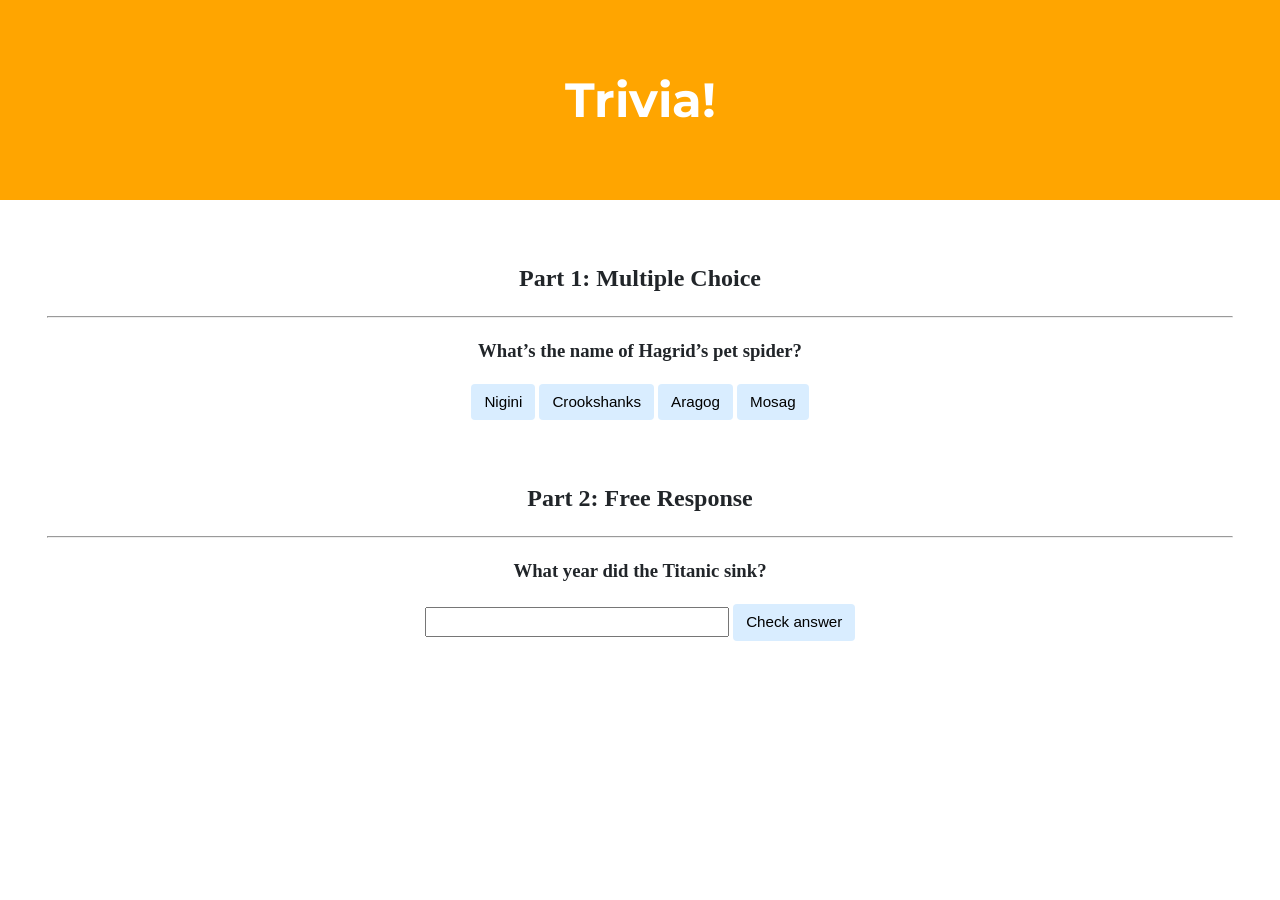
<file: trivia/index.html>
<!DOCTYPE html>

<html lang="en">
    <head>
        <link href="https://fonts.googleapis.com/css2?family=Montserrat:wght@500&display=swap" rel="stylesheet">
        <link href="style.css" rel="stylesheet">
        <title>Trivia!</title>
        <script>
                document.addEventListener('DOMContentLoaded', function(){

                    let correct = document.querySelector('.correct');
                    correct.addEventListener('click', function(){
                        correct.style.backgroundColor = 'green';
                        document.querySelector('#feedback').innerHTML = 'Correct!';
                    });

                    let incorrects= document.querySelectorAll('.incorrect');
                    for (let i = 0; i < incorrects.length; i++)
                    {
                        incorrects[i].addEventListener('click', function(){
                            incorrects[i].style.backgroundColor = 'red';
                            document.querySelector('#feedback').innerHTML = 'Incorrect!';
                        });
                    }

                    document.querySelector('#check').addEventListener('click', function(){
                        let input = document.querySelector('input');
                        if (input.value == '1912'){
                            input.style.backgroundColor = 'green';
                            document.querySelector('#result').innerHTML = 'Correct!';
                        } else {
                            input.style.backgroundColor = 'red';
                            document.querySelector('#result').innerHTML = 'Incorrect'
                        }
                    })
                });

        </script>
    </head>
    <body class="center-text">
        <div class="header">
            <h1>Trivia!</h1>
        </div>

        <div class="container">
            <div class="section">
                <h2>Part 1: Multiple Choice </h2>
                <hr>
                <h3>What’s the name of Hagrid’s pet spider?</h3>
                <button class ="incorrect">Nigini</button>
                <button class ="incorrect">Crookshanks</button>
                <button class ="correct">Aragog</button>
                <button class ="incorrect">Mosag</button>

                <p id="feedback"></p>


            </div>

            <div class="section">
                <h2>Part 2: Free Response</h2>
                <hr>
                <h3>What year did the Titanic sink?</h3>
                <input type="text"></input>
                <button id="check">Check answer</button>

                <p id="result"></p>
            </div>
        </div>
    </body>
</html>
</file>
<file: trivia/style.css>
body {
    background-color: #fff;
    color: #212529;
    font-size: 1rem;
    font-weight: 400;
    line-height: 1.5;
    margin: 0;
    text-align: left;
}

.container {
    margin-left: auto;
    margin-right: auto;
    padding-left: 15px;
    padding-right: 15px;
}

.header {
    background-color: #ffA500;
    color: #fff;
    margin-bottom: 2rem;
    padding: 2rem 1rem;
    text-align: center;
}

.section {
    padding: 0.5rem 2rem 1rem 2rem;
}

.section:hover {
    background-color: #f5f5f5;
    transition: color 2s ease-in-out, background-color 0.15s ease-in-out;
}

h1 {
    font-family: 'Montserrat', sans-serif;
    font-size: 48px;
}

button, input[type="submit"] {
    background-color: #d9edff;
    border: 1px solid transparent;
    border-radius: 0.25rem;
    font-size: 0.95rem;
    font-weight: 400;
    line-height: 1.5;
    padding: 0.375rem 0.75rem;
    text-align: center;
    transition: color 0.15s ease-in-out, background-color 0.15s ease-in-out, border-color 0.15s ease-in-out, box-shadow 0.15s ease-in-out;
    vertical-align: middle;
}


input[type="text"] {
    line-height: 1.8;
    width: 25%;
}

input[type="text"]:hover {
    background-color: #f5f5f5;
    transition: color 2s ease-in-out, background-color 0.15s ease-in-out;
}

.center-text {
    text-align: center;
  }
</file>
